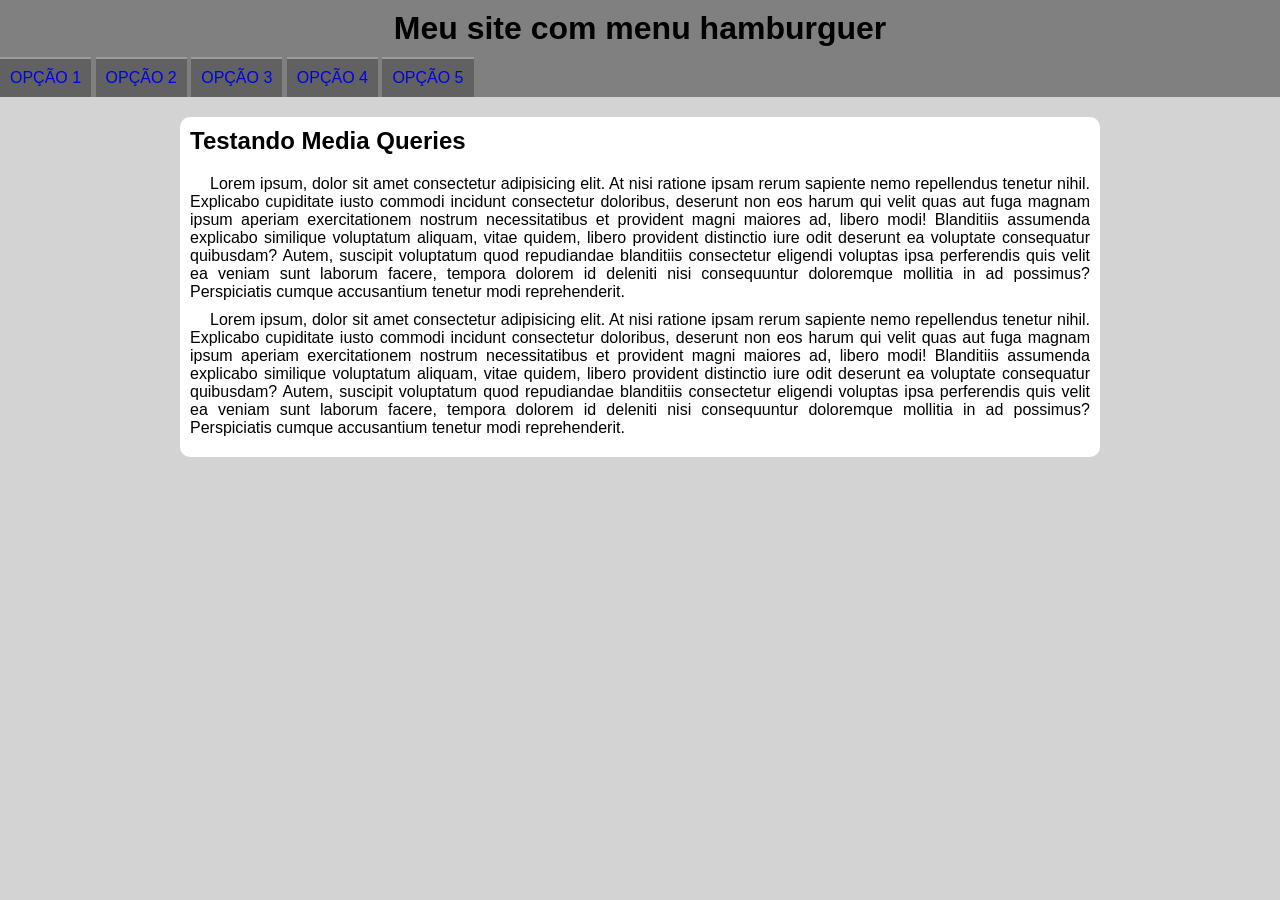
<file: index.html>
<!DOCTYPE html>
<html lang="pt-BR">
<head>
    <meta charset="UTF-8">
    <meta http-equiv="X-UA-Compatible" content="IE=edge">
    <meta name="viewport" content="width=device-width, initial-scale=1.0">
    <title>Estudos Sobre Responsividade</title>
    <link rel="stylesheet" href="style.css">
    <link rel="stylesheet" href="media-query.css">
    <link href="https://fonts.googleapis.com/css2?family=Material+Symbols+Outlined" rel="stylesheet" />

</head>
<body onresize="tamanho()">
    <header>
        <h1>Meu site com menu hamburguer</h1>
        <span id="burg" class="material-symbols-outlined" onclick="menu()">menu</span>        
        <menu id="itens">
            <ul>
                <li><a href="#">OPÇÃO 1</a></li>
                <li><a href="#">OPÇÃO 2</a></li>
                <li><a href="#">OPÇÃO 3</a></li>
                <li><a href="#">OPÇÃO 4</a></li>
                <li><a href="#">OPÇÃO 5</a></li>
            </ul>
        </menu>
    </header>
    <main>
        <article>
            <h2>Testando Media Queries</h2>
            <p>Lorem ipsum, dolor sit amet consectetur adipisicing elit. At nisi ratione ipsam rerum sapiente nemo repellendus tenetur nihil. Explicabo cupiditate iusto commodi incidunt consectetur doloribus, deserunt non eos harum qui velit quas aut fuga magnam ipsum aperiam exercitationem nostrum necessitatibus et provident magni maiores ad, libero modi! Blanditiis assumenda explicabo similique voluptatum aliquam, vitae quidem, libero provident distinctio iure odit deserunt ea voluptate consequatur quibusdam? Autem, suscipit voluptatum quod repudiandae blanditiis consectetur eligendi voluptas ipsa perferendis quis velit ea veniam sunt laborum facere, tempora dolorem id deleniti nisi consequuntur doloremque mollitia in ad possimus? Perspiciatis cumque accusantium tenetur modi reprehenderit.</p>

            <p>Lorem ipsum, dolor sit amet consectetur adipisicing elit. At nisi ratione ipsam rerum sapiente nemo repellendus tenetur nihil. Explicabo cupiditate iusto commodi incidunt consectetur doloribus, deserunt non eos harum qui velit quas aut fuga magnam ipsum aperiam exercitationem nostrum necessitatibus et provident magni maiores ad, libero modi! Blanditiis assumenda explicabo similique voluptatum aliquam, vitae quidem, libero provident distinctio iure odit deserunt ea voluptate consequatur quibusdam? Autem, suscipit voluptatum quod repudiandae blanditiis consectetur eligendi voluptas ipsa perferendis quis velit ea veniam sunt laborum facere, tempora dolorem id deleniti nisi consequuntur doloremque mollitia in ad possimus? Perspiciatis cumque accusantium tenetur modi reprehenderit.</p>
        </article>
    </main>



    <script>
        function menu() {
            if (itens.style.display == 'block') {
                itens.style.display = 'none'
            } else {
                itens.style.display = 'block'
            }
        }

        function tamanho() {
            if (window.innerWidth >= 768) {
                itens.style.display = 'block'
            } else {
                itens.style.display = 'none'
            }
        }
    </script>
</body>
</html>
</file>
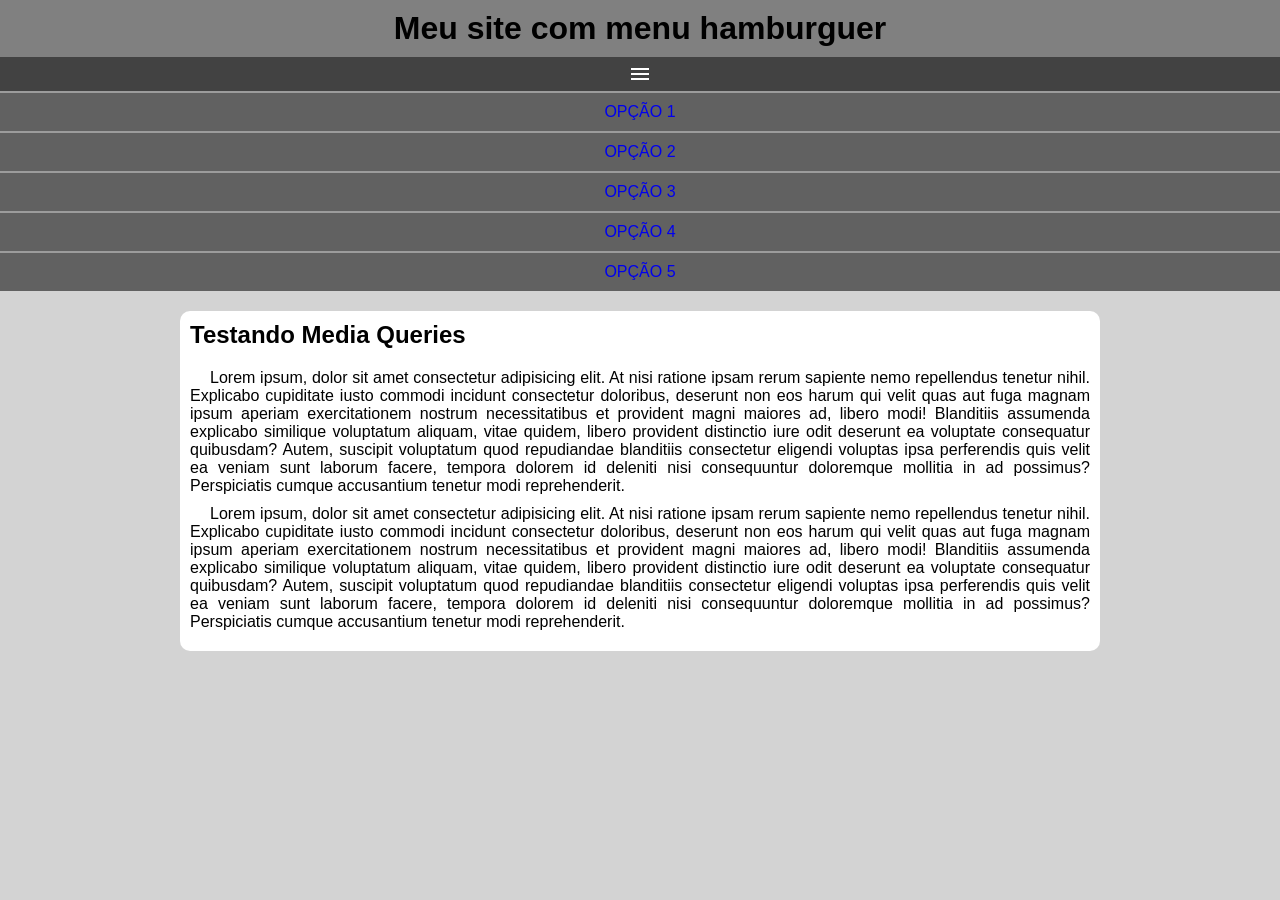
<file: mq005/index.html>
<!DOCTYPE html>
<html lang="pt-BR">
<head>
    <meta charset="UTF-8">
    <meta http-equiv="X-UA-Compatible" content="IE=edge">
    <meta name="viewport" content="width=device-width, initial-scale=1.0">
    <title>Estudos Sobre Responsividade</title>
    <link rel="stylesheet" href="style.css">
    <link href="https://fonts.googleapis.com/css2?family=Material+Symbols+Outlined" rel="stylesheet" />

</head>
<body>
    <header>
        <h1>Meu site com menu hamburguer</h1>
        <span id="burg" class="material-symbols-outlined" onclick="menu()">menu</span>        
        <menu id="itens">
            <ul>
                <li><a href="#">OPÇÃO 1</a></li>
                <li><a href="#">OPÇÃO 2</a></li>
                <li><a href="#">OPÇÃO 3</a></li>
                <li><a href="#">OPÇÃO 4</a></li>
                <li><a href="#">OPÇÃO 5</a></li>
            </ul>
        </menu>
    </header>
    <main>
        <article>
            <h2>Testando Media Queries</h2>
            <p>Lorem ipsum, dolor sit amet consectetur adipisicing elit. At nisi ratione ipsam rerum sapiente nemo repellendus tenetur nihil. Explicabo cupiditate iusto commodi incidunt consectetur doloribus, deserunt non eos harum qui velit quas aut fuga magnam ipsum aperiam exercitationem nostrum necessitatibus et provident magni maiores ad, libero modi! Blanditiis assumenda explicabo similique voluptatum aliquam, vitae quidem, libero provident distinctio iure odit deserunt ea voluptate consequatur quibusdam? Autem, suscipit voluptatum quod repudiandae blanditiis consectetur eligendi voluptas ipsa perferendis quis velit ea veniam sunt laborum facere, tempora dolorem id deleniti nisi consequuntur doloremque mollitia in ad possimus? Perspiciatis cumque accusantium tenetur modi reprehenderit.</p>

            <p>Lorem ipsum, dolor sit amet consectetur adipisicing elit. At nisi ratione ipsam rerum sapiente nemo repellendus tenetur nihil. Explicabo cupiditate iusto commodi incidunt consectetur doloribus, deserunt non eos harum qui velit quas aut fuga magnam ipsum aperiam exercitationem nostrum necessitatibus et provident magni maiores ad, libero modi! Blanditiis assumenda explicabo similique voluptatum aliquam, vitae quidem, libero provident distinctio iure odit deserunt ea voluptate consequatur quibusdam? Autem, suscipit voluptatum quod repudiandae blanditiis consectetur eligendi voluptas ipsa perferendis quis velit ea veniam sunt laborum facere, tempora dolorem id deleniti nisi consequuntur doloremque mollitia in ad possimus? Perspiciatis cumque accusantium tenetur modi reprehenderit.</p>
        </article>
    </main>



    <script>
        function menu() {
            if (itens.style.display == 'block') {
                itens.style.display = 'none'
            } else {
                itens.style.display = 'block'
            }
        }
    </script>
</body>
</html>
</file>
<file: style.css>
@charset "UTF-8";

* {
    font-family: Arial, Helvetica, sans-serif;
    margin: 0px;
    padding: 0px;
}

body, html {
    background-color: lightgrey;

}

header {
    background-color: grey;
}

h1 {
    padding: 10px;
    text-align: center;
}

menu {
    display: block;
}

menu > ul {
    list-style-type: none;
}

a {
    display: block;
    padding: 10px;
    text-decoration: none;
    background-color: rgb(97, 97, 97);
    text-align: center;
    border-top: 2px solid rgb(156, 156, 156);
}

a:hover {
    background-color: gray;
}


main {
    width: 85vw;
    background-color: white;
    margin: 20px auto;
    border-radius: 10px;
    padding: 10px;
    max-width: 900px;
}

h2 {
    padding-bottom: 20px;
}

p {
    text-indent: 20px;
    margin-bottom: 10px;
    text-align: justify;
}

#burg {
    color: white;
    background-color: rgb(66, 66, 66);
    display: block;
    text-align: center;
    padding: 5px;
}

#burg:hover {
    cursor: pointer;
    background-color: white;
    color: black;
}
</file>
<file: media-query.css>
@charset "UTF-8";

@media screen and (min-width: 768px) {
    #burg {
        display: none;
    }

    menu {
        display: block;

    }

    menu > ul > li {
        display: inline-block;
    }
}
</file>
<file: mq005/style.css>
@charset "UTF-8";

* {
    font-family: Arial, Helvetica, sans-serif;
    margin: 0px;
    padding: 0px;
}

body, html {
    background-color: lightgrey;

}

header {
    background-color: grey;
}

h1 {
    padding: 10px;
    text-align: center;
}

menu {
    display: block;
}

menu > ul {
    list-style-type: none;
}

a {
    display: block;
    padding: 10px;
    text-decoration: none;
    background-color: rgb(97, 97, 97);
    text-align: center;
    border-top: 2px solid rgb(156, 156, 156);
}

a:hover {
    background-color: gray;
}


main {
    width: 85vw;
    background-color: white;
    margin: 20px auto;
    border-radius: 10px;
    padding: 10px;
    max-width: 900px;
}

h2 {
    padding-bottom: 20px;
}

p {
    text-indent: 20px;
    margin-bottom: 10px;
    text-align: justify;
}

#burg {
    color: white;
    background-color: rgb(66, 66, 66);
    display: block;
    text-align: center;
    padding: 5px;
}

#burg:hover {
    cursor: pointer;
    background-color: white;
    color: black;
}
</file>
